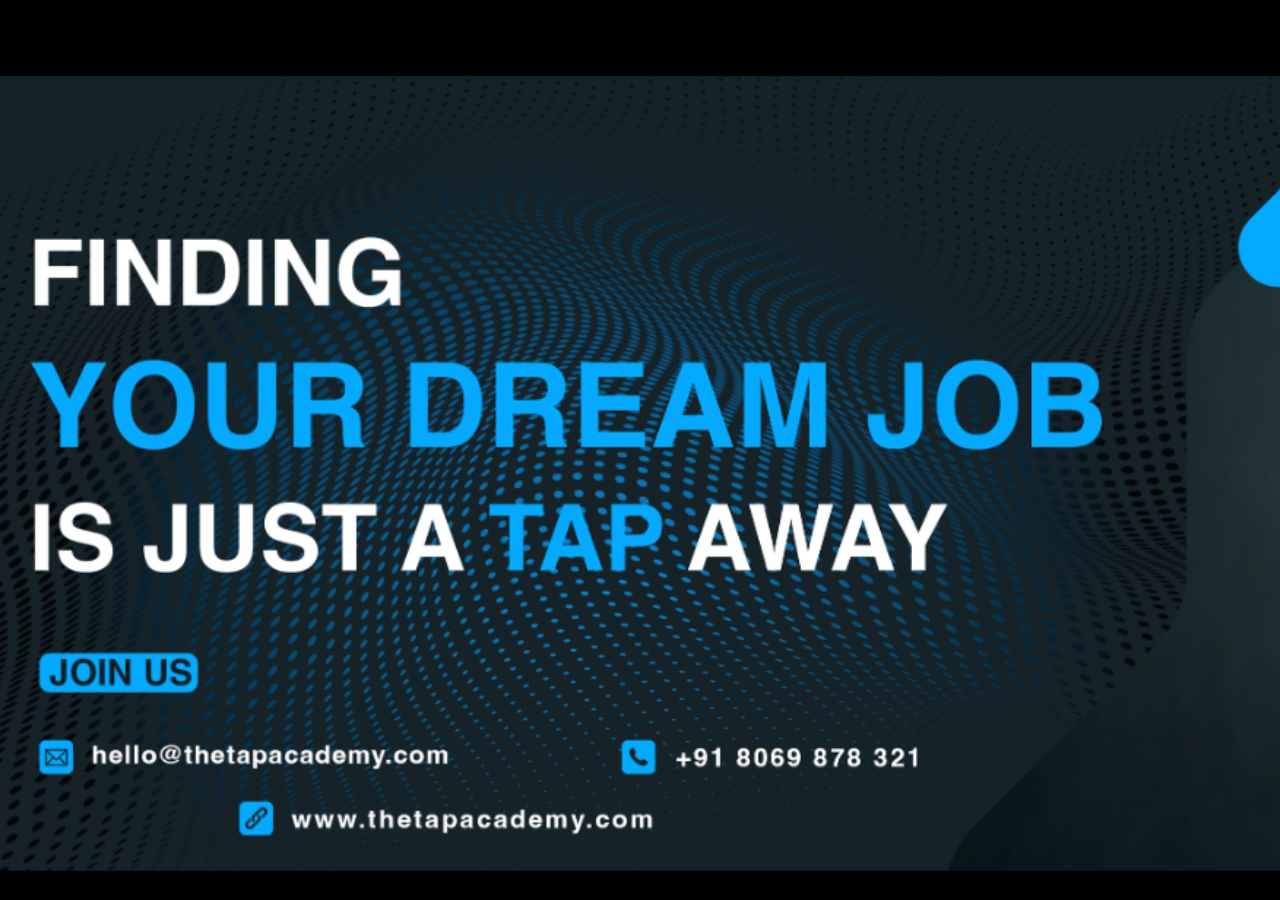
<file: background.html>
<!DOCTYPE html>
<html lang="en">
<head>
    <meta charset="UTF-8">
    <meta name="viewport" content="width=device-width, initial-scale=1.0">
    <title>Document</title>
    <link rel="stylesheet" type="text/css" href="style.css">
</head>
<body>
    <div class="background">
    </div>
</body>
</html>
</file>
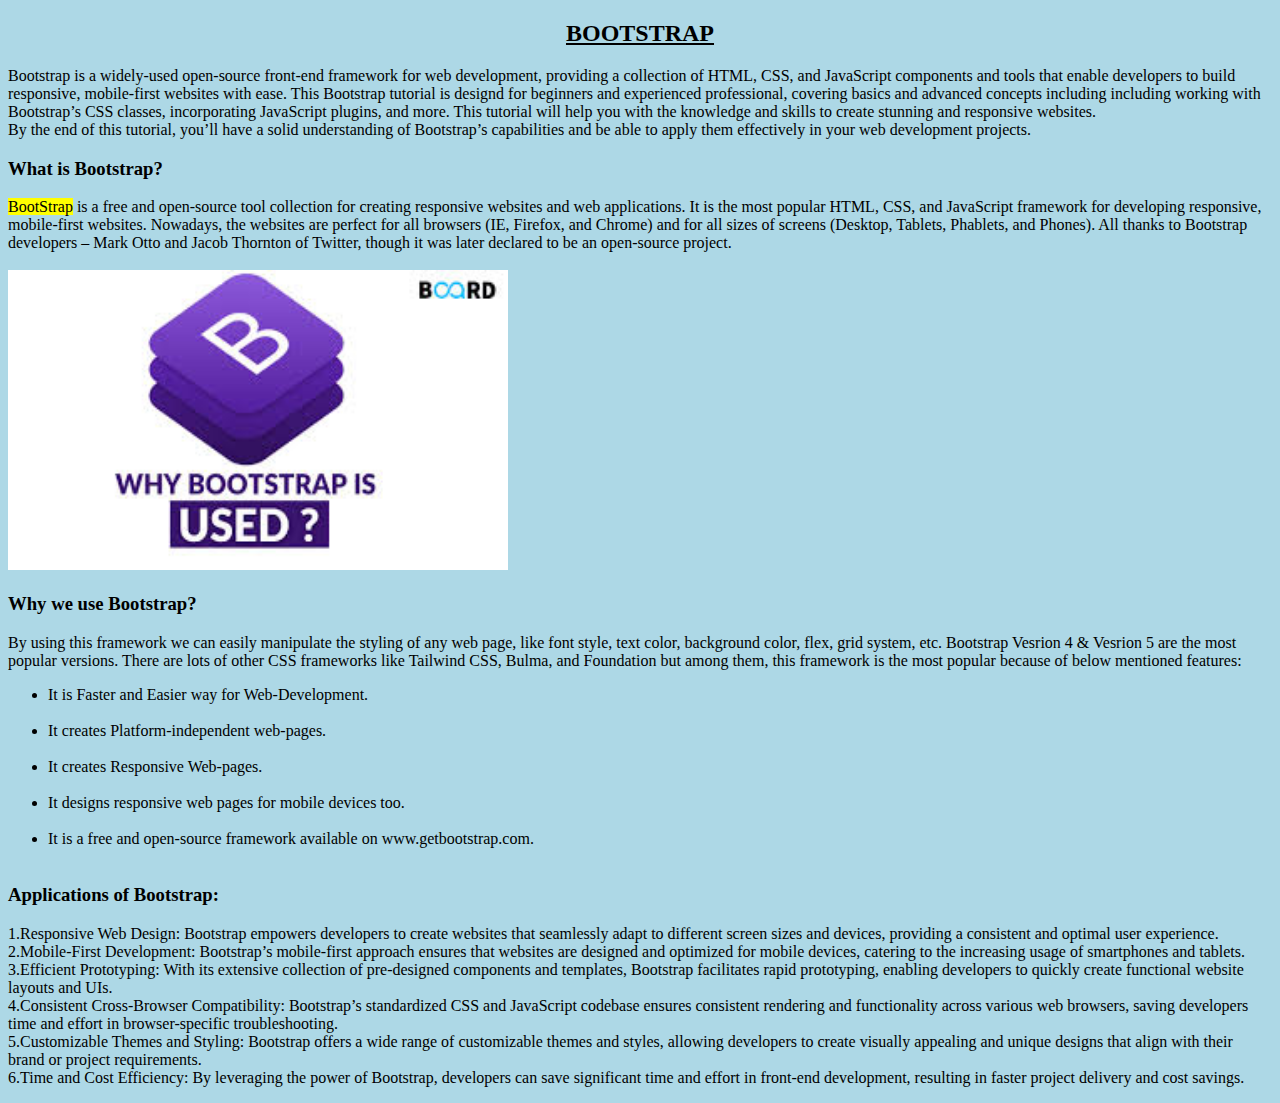
<file: bootstrap.html>
<!DOCTYPE html>
<html lang="en">
<head>
    <meta charset="UTF-8">
    <meta name="viewport" content="width=device-width, initial-scale=1.0">
    <title>Bootstrap</title>
</head>
<body bgcolor="lightblue">
    <center>
        <h2><u>BOOTSTRAP</u></h2>
    </center>
    <p>
        Bootstrap is a widely-used open-source front-end framework for web development, providing a collection of HTML, CSS, and JavaScript components and tools that enable developers to build responsive, mobile-first websites with ease.
        This Bootstrap tutorial is designd for beginners and experienced professional, covering basics and advanced concepts including including working with Bootstrap’s CSS classes, incorporating JavaScript plugins, and more. This tutorial will help you with the knowledge and skills to create stunning and responsive websites.
      <br>
        By the end of this tutorial, you’ll have a solid understanding of Bootstrap’s capabilities and be able to apply them effectively in your web development projects.
        <h3>What is Bootstrap?</h3>
        <mark>BootStrap</mark> is a free and open-source tool collection for creating responsive websites and web applications. It is the most popular HTML, CSS, and JavaScript framework for developing responsive, mobile-first websites. Nowadays, the websites are perfect for all browsers (IE, Firefox, and Chrome) and for all sizes of screens (Desktop, Tablets, Phablets, and Phones). All thanks to Bootstrap developers – Mark Otto and Jacob Thornton of Twitter, though it was later declared to be an open-source project.
        <br><br>
        <img src="boots.jpg" alt="" width="500px" height="300px">
        <h3>Why we use Bootstrap?</h3>
        By using this framework we can easily manipulate the styling of any web page, like font style, text color, background color, flex, grid system, etc. Bootstrap Vesrion 4 & Vesrion 5 are the most popular versions. There are lots of other CSS frameworks like Tailwind CSS, Bulma, and Foundation but among them, this framework is the most popular because of below mentioned features:
        <br>
        <ul>
        <li>It is Faster and Easier way for Web-Development.</li><br>
        <li>It creates Platform-independent web-pages.</li><br>
        <li>It creates Responsive Web-pages.</li><br>
        <li>It designs responsive web pages for mobile devices too.</li><br>
        <li>It is a free and open-source framework available on www.getbootstrap.com.</li><br>
        </ul>
    <h3>Applications of Bootstrap:</h3>
       1.Responsive Web Design: Bootstrap empowers developers to create websites that seamlessly adapt to different screen sizes and devices, providing a consistent and optimal user experience.<br>
       2.Mobile-First Development: Bootstrap’s mobile-first approach ensures that websites are designed and optimized for mobile devices, catering to the increasing usage of smartphones and tablets.<br>
       3.Efficient Prototyping: With its extensive collection of pre-designed components and templates, Bootstrap facilitates rapid prototyping, enabling developers to quickly create functional website layouts and UIs.<br>
       4.Consistent Cross-Browser Compatibility: Bootstrap’s standardized CSS and JavaScript codebase ensures consistent rendering and functionality across various web browsers, saving developers time and effort in browser-specific troubleshooting.<br>
       5.Customizable Themes and Styling: Bootstrap offers a wide range of customizable themes and styles, allowing developers to create visually appealing and unique designs that align with their brand or project requirements.<br>
       6.Time and Cost Efficiency: By leveraging the power of Bootstrap, developers can save significant time and effort in front-end development, resulting in faster project delivery and cost savings.<br>
    
    </p>
</body>
</html>
</file>
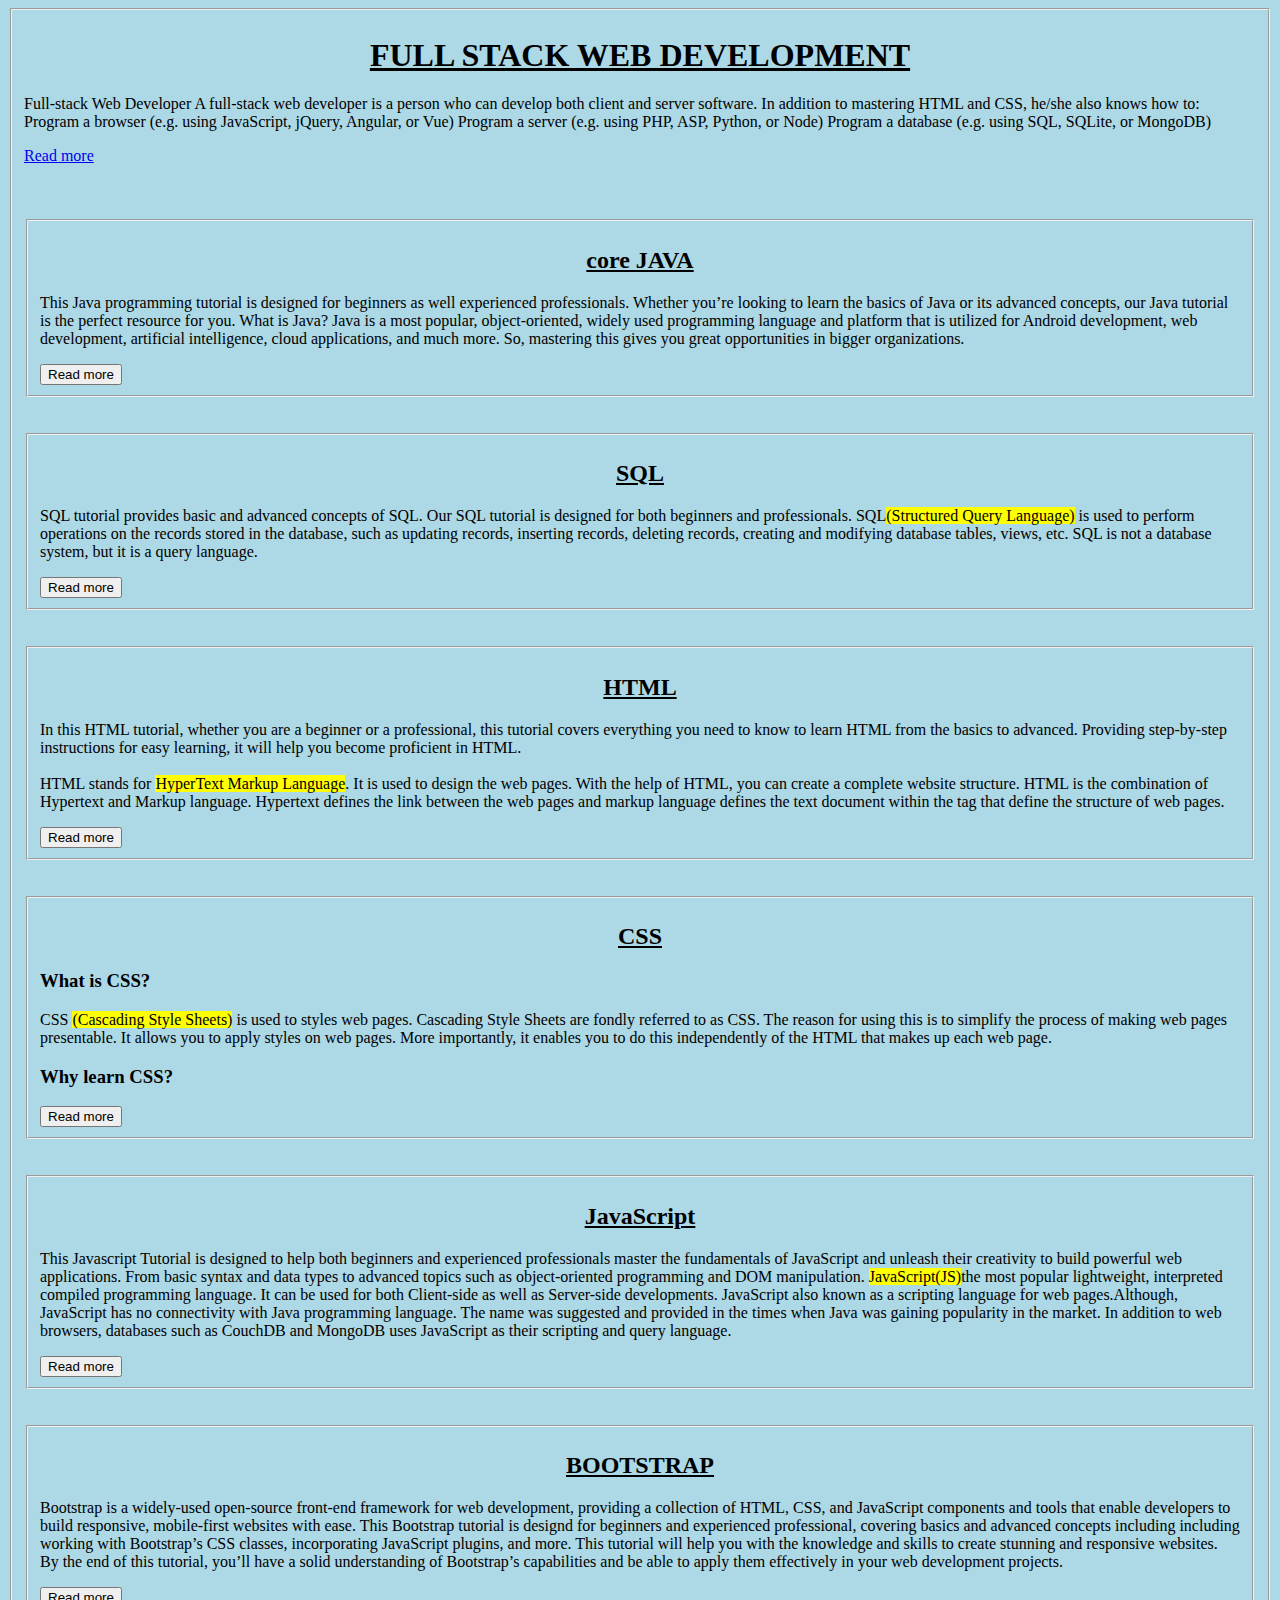
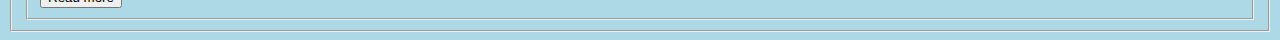
<file: course.html>
<!DOCTYPE html>
<html lang="en">
<head>
    <title>course</title>
</head>
<body bgcolor="lightblue">
    <fieldset>
    <center>
    <h1><u>FULL STACK WEB DEVELOPMENT</u></h1>
    </center>
    <p>Full-stack Web Developer
        A full-stack web developer is a person who can develop both client and server software.
        
        In addition to mastering HTML and CSS, he/she also knows how to:
        
        Program a browser (e.g. using JavaScript, jQuery, Angular, or Vue)
        Program a server (e.g. using PHP, ASP, Python, or Node)
        Program a database (e.g. using SQL, SQLite, or MongoDB)
    </p>
      <a href="http://127.0.0.1:5501/.vscode/full.html" type="">Read more</a>
    <br><br><br><br>
    <fieldset>
    <center>
    <h2><u>core JAVA</u></h2>
    </center>
    <p>
        This Java programming tutorial is designed for beginners as well experienced professionals. Whether you’re looking to learn the basics of Java or its advanced concepts, our Java tutorial is the perfect resource for you.
        What is Java?
        Java is a most popular, object-oriented, widely used programming language and platform that is utilized for Android development, web development, artificial intelligence, cloud applications, and much more. So, mastering this gives you great opportunities in bigger organizations. 
    </p>
    <a href="http://127.0.0.1:5501/java.html" class="btn"><button>Read more</button></a>
    </fieldset>
    <br><br>
    <fieldset>
    <center>
        <h2><u>SQL</u></h2>
    </center>
    <p>
      SQL tutorial provides basic and advanced concepts of SQL. Our SQL tutorial is designed for both beginners and professionals.
      SQL<mark>(Structured Query Language)</mark> is used to perform operations on the records stored in the database, such as updating records, inserting records, deleting records, creating and modifying database tables, views, etc.
      SQL is not a database system, but it is a query language.
    </p>
    <a href="http://127.0.0.1:5501/.vscode/sql.html" class="btn"><button>Read more</button></a>
    </fieldset>
    <br><br>
    <fieldset>
        <center>
            <h2><u>HTML</u></h2>
        </center>
        <p>
            In this HTML tutorial, whether you are a beginner or a professional, this tutorial covers everything you need to know to learn HTML from the basics to advanced. Providing step-by-step instructions for easy learning, it will help you become proficient in HTML.
            <br><br>
            HTML stands for <mark>HyperText Markup Language</mark>. It is used to design the web pages. With the help of HTML, you can create a complete website structure. HTML is the combination of Hypertext and Markup language. Hypertext defines the link between the web pages and markup language defines the text document within the tag that define the structure of web pages.
        </p>
            <a href="http://127.0.0.1:5501/html.html" class="btn"><button>Read more</button></a>
    </fieldset>
    <br><br>
    <fieldset>
    <center>
        <h2><u>CSS</u></h2>
       </center>
       <p>
      <h3>What is CSS?</h3>
       CSS <mark>(Cascading Style Sheets)</mark> is used to styles web pages. Cascading Style Sheets are fondly referred to as CSS. The reason for using this is to simplify the process of making web pages presentable. It allows you to apply styles on web pages. More importantly, it enables you to do this independently of the HTML that makes up each web page.
       <br>
       <h3>Why learn CSS?</h3>
       </p>
       <a href="http://127.0.0.1:5501/css.html" class="btn"><button>Read more</button></a>
    </fieldset>
    <br><br>
    <fieldset>
        <center>
            <h2><u>JavaScript</u></h2>
        </center>
        <p>
        This Javascript Tutorial is designed to help both beginners and experienced professionals master the fundamentals of JavaScript and unleash their creativity to build powerful web applications. From basic syntax and data types to advanced topics such as object-oriented programming and DOM manipulation.
        <mark>JavaScript(JS)</mark>the most popular lightweight, interpreted compiled programming language. It can be used for both Client-side as well as Server-side developments. JavaScript also known as a scripting language for web pages.Although, JavaScript has no connectivity with Java programming language. The name was suggested and provided in the times when Java was gaining popularity in the market. In addition to web browsers, databases such as CouchDB and MongoDB uses JavaScript as their scripting and query language.
        </p>
        <a href="http://127.0.0.1:5501/Javascript.html" class="btn"><button>Read more</button></a>
        </fieldset>
        <br><br>
    <fieldset>
        <center>
            <h2><u>BOOTSTRAP</u></h2>
        </center>
        <p>
            Bootstrap is a widely-used open-source front-end framework for web development, providing a collection of HTML, CSS, and JavaScript components and tools that enable developers to build responsive, mobile-first websites with ease.
            This Bootstrap tutorial is designd for beginners and experienced professional, covering basics and advanced concepts including including working with Bootstrap’s CSS classes, incorporating JavaScript plugins, and more. This tutorial will help you with the knowledge and skills to create stunning and responsive websites.
          <br>
            By the end of this tutorial, you’ll have a solid understanding of Bootstrap’s capabilities and be able to apply them effectively in your web development projects.
        </p>
        <a href="http://127.0.0.1:5501/bootstrap.html" class="btn"><button>Read more</button></a>
        </fieldset>
       
</fieldset>
</body> 
</html>
</file>
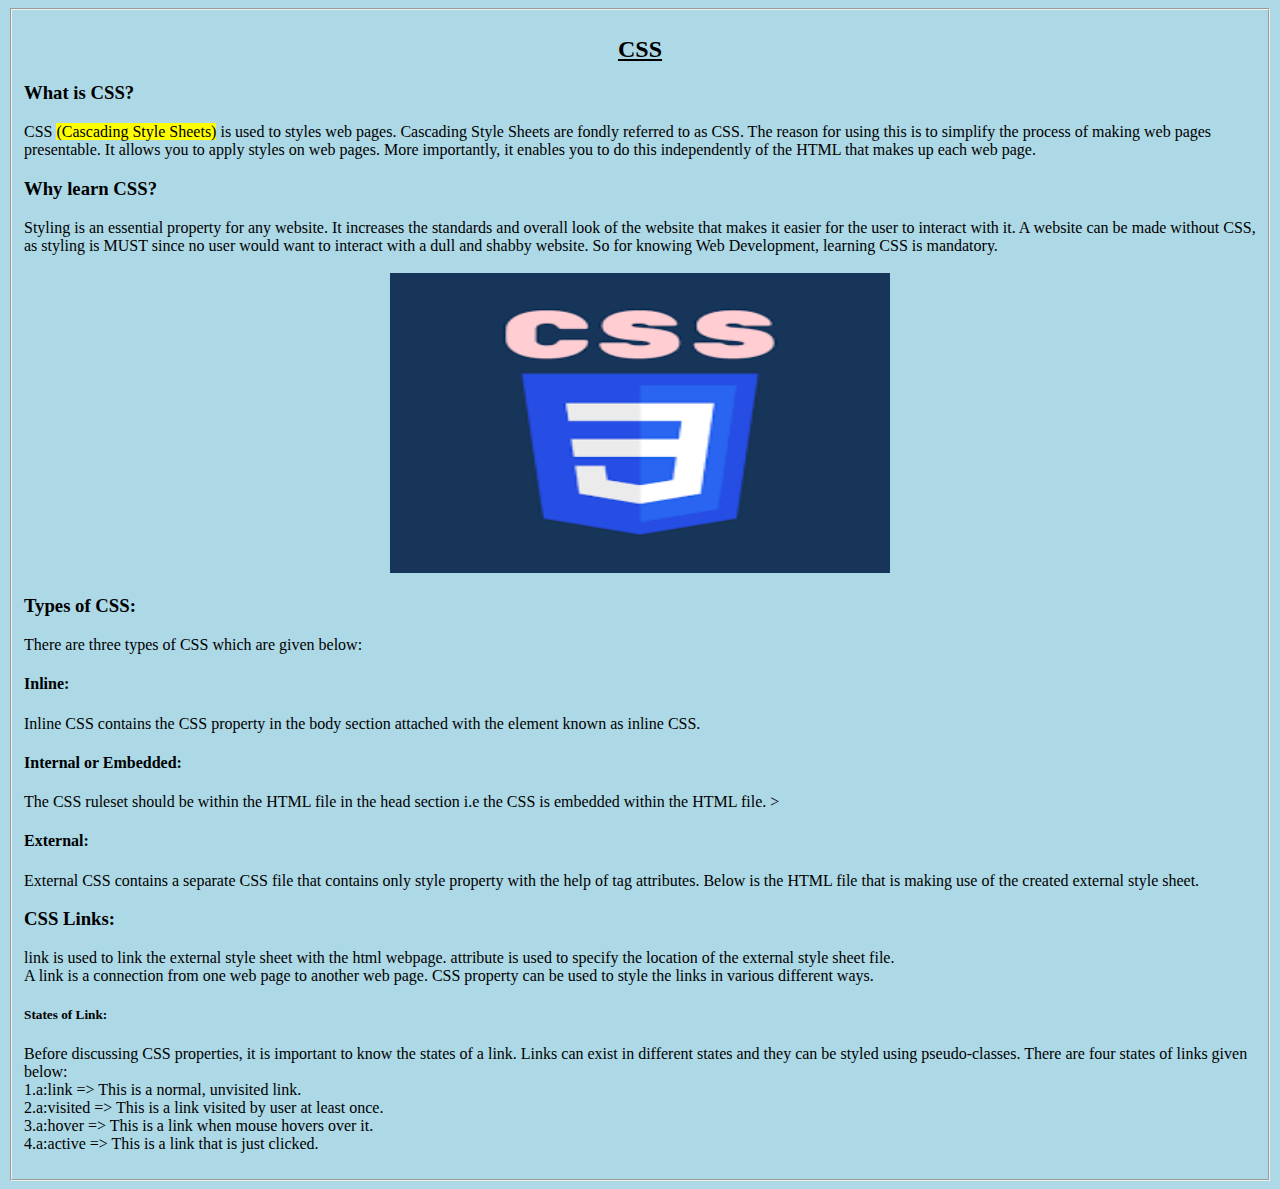
<file: css.html>
<!DOCTYPE html>
<html lang="en">
<head>
    <meta charset="UTF-8">
    <meta name="viewport" content="width=device-width, initial-scale=1.0">
    <title>css</title>
</head>
<body bgcolor="lightblue">
<fieldset>
   <center>
    <h2><u>CSS</u></h2>
   </center>
   <p>
  <h3>What is CSS?</h3>
   CSS <mark>(Cascading Style Sheets)</mark> is used to styles web pages. Cascading Style Sheets are fondly referred to as CSS. The reason for using this is to simplify the process of making web pages presentable. It allows you to apply styles on web pages. More importantly, it enables you to do this independently of the HTML that makes up each web page.
   <br>
   <h3>Why learn CSS?</h3>
   Styling is an essential property for any website. It increases the standards and overall look of the website that makes it easier for the user to interact with it. A website can be made without CSS, as styling is MUST since no user would want to interact with a dull and shabby website. So for knowing Web Development, learning CSS is mandatory.
   <br><br>
   <center><img src="css.png" alt="" width="500px" height="300px"></center>
   <h3>Types of CSS:</h3>
   There are three types of CSS which are given below:
<h4>Inline:</h4> Inline CSS contains the CSS property in the body section attached with the element known as inline CSS.
<h4>Internal or Embedded:</h4> The CSS ruleset should be within the HTML file in the head section i.e the CSS is embedded within the HTML file. ></h4Internal>
<h4>External:</h4> External CSS contains a separate CSS file that contains only style property with the help of tag attributes.
 Below is the HTML file that is making use of the created external style sheet.
<h3>CSS Links:</h3>
link is used to link the external style sheet with the html webpage.
attribute is used to specify the location of the external style sheet file.
<br>
A link is a connection from one web page to another web page. CSS property can be used to style the links in various different ways.
<h5>States of Link:</h5> Before discussing CSS properties, it is important to know the states of a link. Links can exist in different states and they can be styled using pseudo-classes. 
There are four states of links given below:<br> 
1.a:link => This is a normal, unvisited link.<br>
2.a:visited => This is a link visited by user at least once.<br>
3.a:hover => This is a link when mouse hovers over it.<br>
4.a:active => This is a link that is just clicked.<br>
</p>
</fieldset>
</body>
</html>
</file>
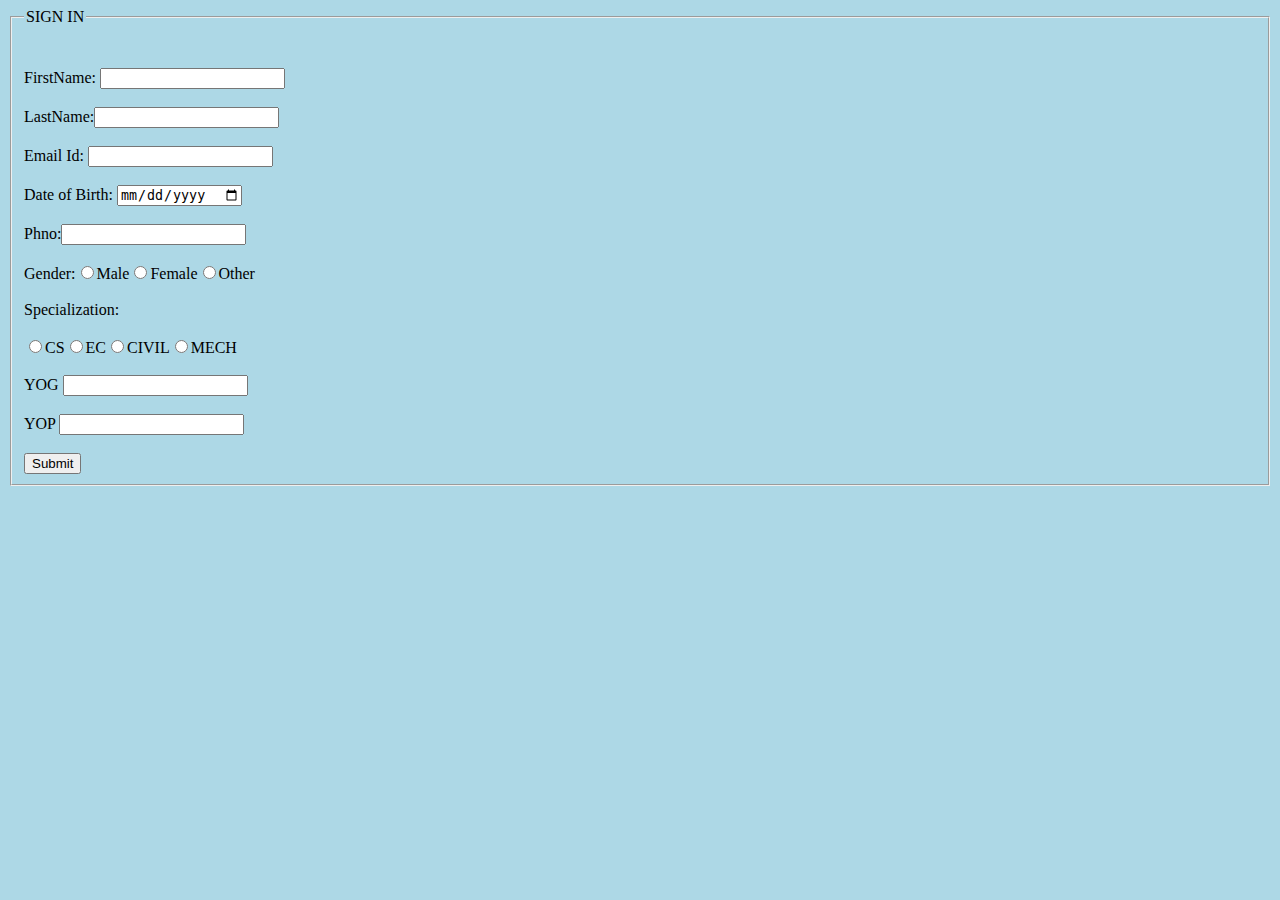
<file: forms.html>
<!DOCTYPE html>
<html lang="en">
<head>
    <meta charset="UTF-8">
    <meta name="viewport" content="width=<form action="">
    <title>Document</title>
</head>
<body bgcolor="lightblue">
    <form action="">
        <fieldset>
        <legend><center>SIGN IN</center></legend>
        <br><br>
        FirstName: <input tpye="text" id="fname"><br><br>
        LastName:<input tpye="text" id="lname"><br><br>
        Email Id: <input type="text" id="email"><br><br>
        Date of Birth: <input type = "date"><br><br> 
        Phno:<input type="number" id="phno"><br><br>
        Gender:<input type="radio" name="Gender">Male<input type="radio" name="Gender">Female<input type="radio" name="Gender">Other<br><br>
         <label for="">Specialization:</label><br><br>
         <input type="radio" Required id="cs" name="dept">CS<input type="radio" Required id="ec" name="dept">EC<input type="radio" Required id="civil" name="dept">CIVIL<input type="radio" Required id="mech" name="dept">MECH<br><br>
        <label for="">YOG</label>
        <input list="yog" id="" name=""><br><br>
        <label for="">YOP</label>
        <input list="yop" id="" name=""><br><br>
        <button type="submit" name="btn">Submit</button>
        </fieldset>
    </form>
</body>
</html>
</file>
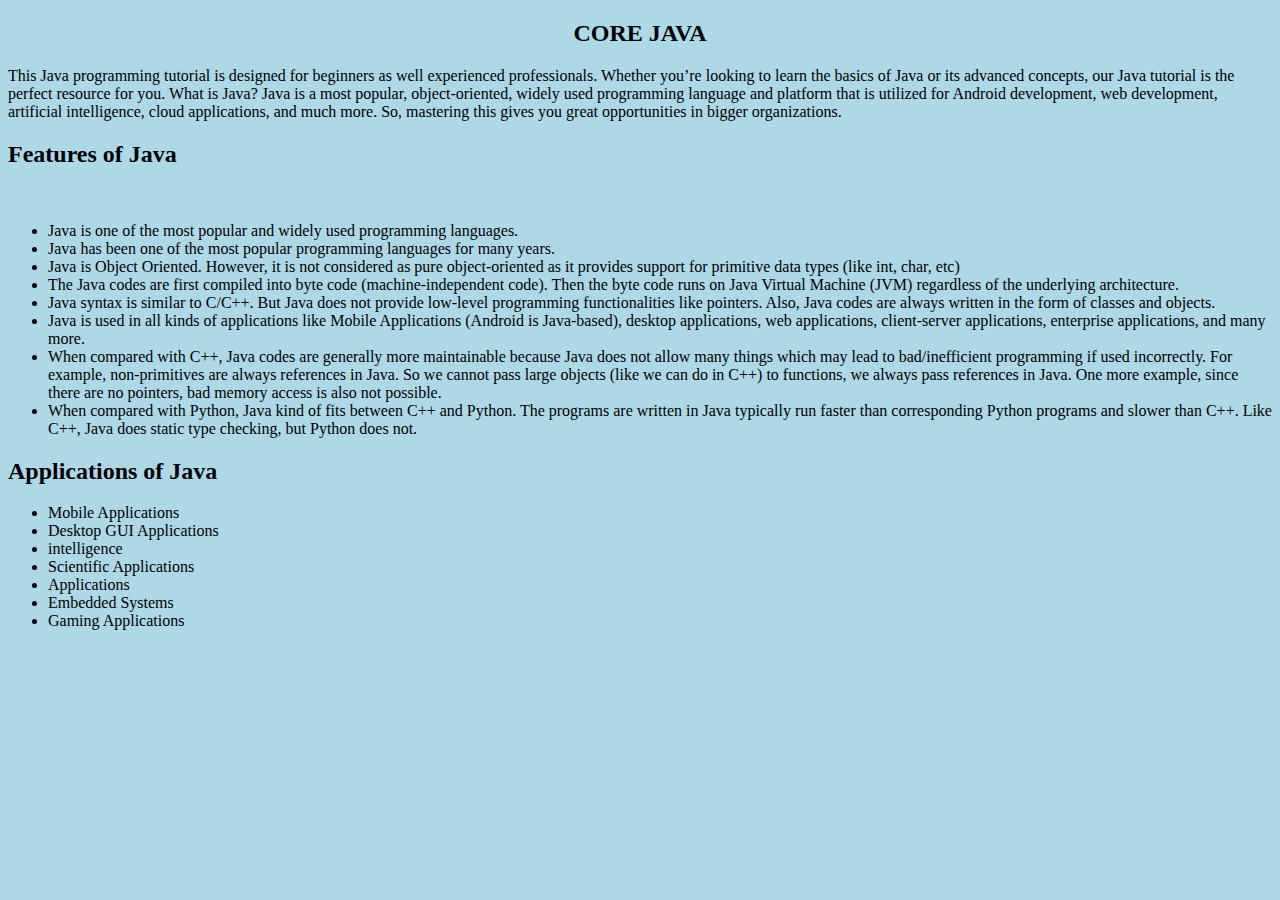
<file: java.html>
<!DOCTYPE html>
<html lang="en">
<head>
    <meta charset="UTF-8">
    <meta name="viewport" content="width=device-width, initial-scale=1.0">
    <title>JAVa</title>
</head>
<body bgcolor="lightblue">
    <center>
        <h2>CORE JAVA</h2>
    </center>
    <p>
     This Java programming tutorial is designed for beginners as well experienced professionals. Whether you’re looking to learn the basics of Java or its advanced concepts, our Java tutorial is the perfect resource for you.
       What is Java?
       Java is a most popular, object-oriented, widely used programming language and platform that is utilized for Android development, web development, artificial intelligence, cloud applications, and much more. So, mastering this gives you great opportunities in bigger organizations.
    
    <h2>Features of Java</h2>
<br>
<ul>
<li>Java is one of the most popular and widely used programming languages.</li>
<li>Java has been one of the most popular programming languages for many years.</li>
<li>Java is Object Oriented. However, it is not considered as pure object-oriented as it provides support for primitive data types (like int, char, etc)</li>
<li>The Java codes are first compiled into byte code (machine-independent code). Then the byte code runs on Java Virtual Machine (JVM) regardless of the underlying architecture.</li>
<li>Java syntax is similar to C/C++. But Java does not provide low-level programming functionalities like pointers. Also, Java codes are always written in the form of classes and objects.</li>
<li>Java is used in all kinds of applications like Mobile Applications (Android is Java-based), desktop applications, web applications, client-server applications, enterprise applications, and many more.</li>
<li>When compared with C++, Java codes are generally more maintainable because Java does not allow many things which may lead to bad/inefficient programming if used incorrectly. For example, non-primitives are always references in Java. So we cannot pass large objects (like we can do in C++) to functions, we always pass references in Java. One more example, since there are no pointers, bad memory access is also not possible.</li>
<li>When compared with Python, Java kind of fits between C++ and Python. The programs are written in Java typically run faster than corresponding Python programs and slower than C++. Like C++, Java does static type checking, but Python does not.</li>
</ul>
<h2>Applications of Java</h2>
<ul>
<li>Mobile Applications</li>
<li>Desktop GUI Applications</li>
<li>intelligence</li>
<li>Scientific Applications</li>
<li>Applications</li>
<li>Embedded Systems</li>
<li>Gaming Applications</li>
</ul>
</p>
</body>
</html>
</file>
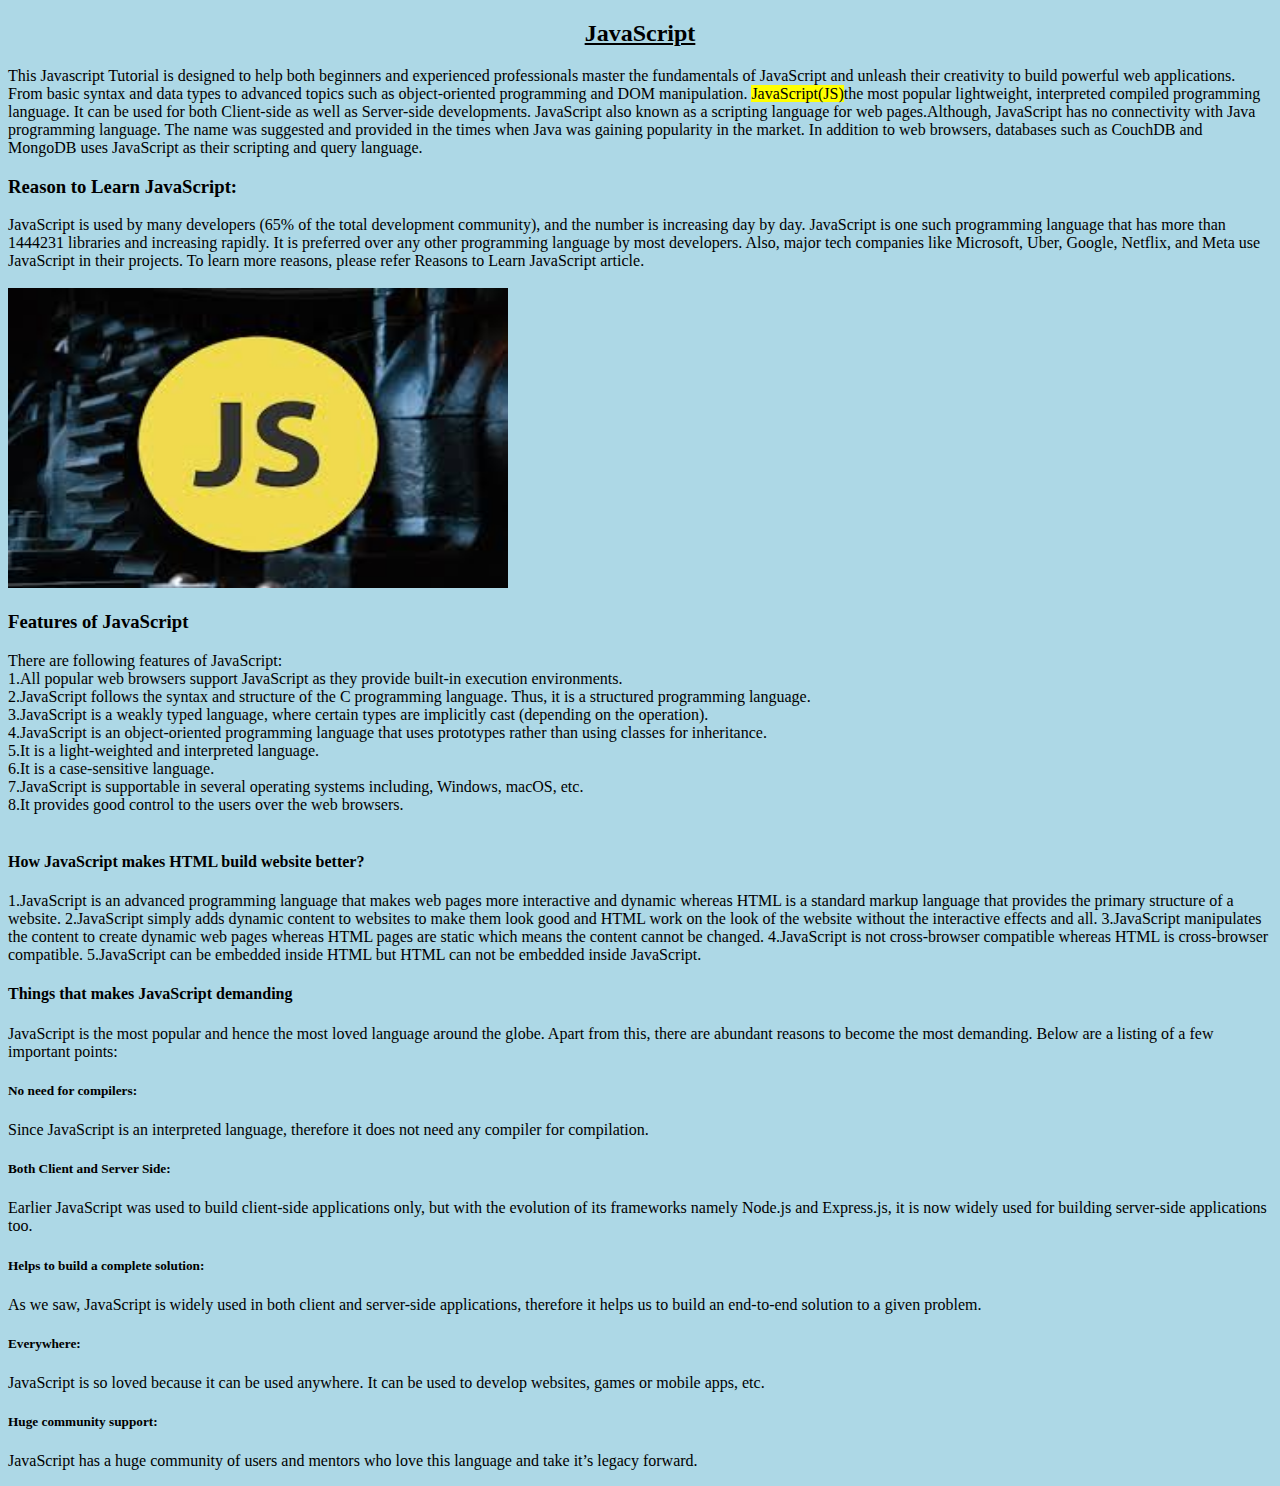
<file: Javascript.html>
<!DOCTYPE html>
<html lang="en">
<head>
    <meta charset="UTF-8">
    <meta name="viewport" content="width=device-width, initial-scale=1.0">
    <title>JavaScript</title>
</head>
<body bgcolor="lightblue">
    <center>
        <h2><u>JavaScript</u></h2>
    </center>
    <p>
    This Javascript Tutorial is designed to help both beginners and experienced professionals master the fundamentals of JavaScript and unleash their creativity to build powerful web applications. From basic syntax and data types to advanced topics such as object-oriented programming and DOM manipulation.
    <mark>JavaScript(JS)</mark>the most popular lightweight, interpreted compiled programming language. It can be used for both Client-side as well as Server-side developments. JavaScript also known as a scripting language for web pages.Although, JavaScript has no connectivity with Java programming language. The name was suggested and provided in the times when Java was gaining popularity in the market. In addition to web browsers, databases such as CouchDB and MongoDB uses JavaScript as their scripting and query language.
    <h3>Reason to Learn JavaScript:</h3>
   JavaScript is used by many developers (65% of the total development community), and the number is increasing day by day. JavaScript is one such programming language that has more than 1444231 libraries and increasing rapidly. It is preferred over any other programming language by most developers. Also, major tech companies like Microsoft, Uber, Google, Netflix, and Meta use JavaScript in their projects. To learn more reasons, please refer Reasons to Learn JavaScript article.
   <br><br>
   <img src="js.jpg" alt="" width="500px" height="300px">
   <h3>Features of JavaScript</h3>
    There are following features of JavaScript:<br>
   1.All popular web browsers support JavaScript as they provide built-in execution environments.<br>
   2.JavaScript follows the syntax and structure of the C programming language. Thus, it is a structured programming language.<br>
   3.JavaScript is a weakly typed language, where certain types are implicitly cast (depending on the operation).<br>
   4.JavaScript is an object-oriented programming language that uses prototypes rather than using classes for inheritance.<br>
   5.It is a light-weighted and interpreted language.<br>
   6.It is a case-sensitive language.<br>
   7.JavaScript is supportable in several operating systems including, Windows, macOS, etc.<br>
   8.It provides good control to the users over the web browsers.<br>
<br>
   <h4>How JavaScript makes HTML build website better?</h4>
  1.JavaScript is an advanced programming language that makes web pages more interactive and dynamic whereas HTML is a standard markup language that provides the primary structure of a website.
  2.JavaScript simply adds dynamic content to websites to make them look good and HTML work on the look of the website without the interactive effects and all.
  3.JavaScript manipulates the content to create dynamic web pages whereas HTML pages are static which means the content cannot be changed.
  4.JavaScript is not cross-browser compatible whereas HTML is cross-browser compatible.
  5.JavaScript can be embedded inside HTML but HTML can not be embedded inside JavaScript.
  <br>
 <h4>Things that makes JavaScript demanding</h4>
   JavaScript is the most popular and hence the most loved language around the globe. Apart from this, there are abundant reasons to become the most demanding. Below are a listing of a few important points:
   <h5>No need for compilers:</h5> Since JavaScript is an interpreted language, therefore it does not need any compiler for compilation.
   <h5>Both Client and Server Side:</h5> Earlier JavaScript was used to build client-side applications only, but with the evolution of its frameworks namely Node.js and Express.js, it is now widely used for building server-side applications too.
   <h5>Helps to build a complete solution:</h5> As we saw, JavaScript is widely used in both client and server-side applications, therefore it helps us to build an end-to-end solution to a given problem.
   <h5>Everywhere:</h5> JavaScript is so loved because it can be used anywhere. It can be used to develop websites, games or mobile apps, etc.
   <h5>Huge community support:</h5> JavaScript has a huge community of users and mentors who love this language and take it’s legacy forward.
</p>
</body>
</html>
</file>
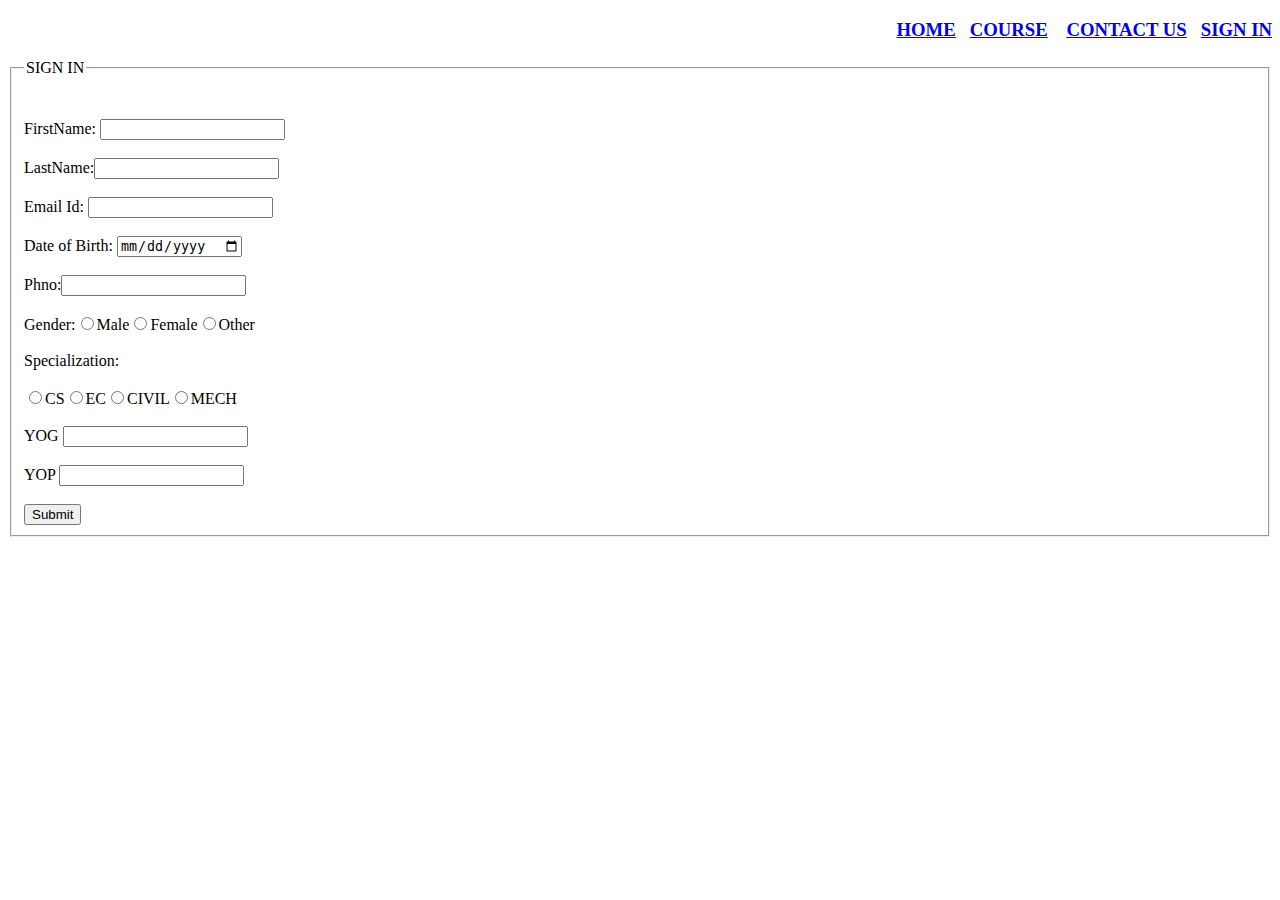
<file: pk.html>
<!DOCTYPE html>
<html lang="en">
<head>
    <title>WELCOME TO TAP ACADEMY</title>
</head>
<body>
    <h3 align="right">
        <font face="cinzel">
            <a href="#">HOME</a>&nbsp;&nbsp;&nbsp;<a href="#">COURSE</a>&nbsp;&nbsp;&nbsp;&nbsp;<a href="#">CONTACT US</a>&nbsp;&nbsp;&nbsp;<a href="#">SIGN IN</a>
        </font>
    </h3>
    <form action="">
        <fieldset>
        <legend><center>SIGN IN</center></legend>
        <br><br>
        FirstName: <input tpye="text" id="fname"><br><br>
        LastName:<input tpye="text" id="lname"><br><br>
        Email Id: <input type="text" id="email"><br><br>
        Date of Birth: <input type = "date"><br><br> 
        Phno:<input type="number" id="phno"><br><br>
        Gender:<input type="radio" name="Gender">Male<input type="radio" name="Gender">Female<input type="radio" name="Gender">Other<br><br>
         <label for="">Specialization:</label><br><br>
         <input type="radio" Required id="cs" name="dept">CS<input type="radio" Required id="ec" name="dept">EC<input type="radio" Required id="civil" name="dept">CIVIL<input type="radio" Required id="mech" name="dept">MECH<br><br>
        <label for="">YOG</label>
        <input list="yog" id="" name=""><br><br>
        <label for="">YOP</label>
        <input list="yop" id="" name=""><br><br>
        <button type="submit" name="btn">Submit</button>
        </fieldset>
    </form>
</body>
</html>
</file>
<file: style.css>
*{
    margin: 0;
    padding: 0;
}
body
{
width: 200px;
 height: 100vh;
 background-image:url(pk.png);
 background-repeat: no-repeat;
 background-size: cover;
}
</file>
